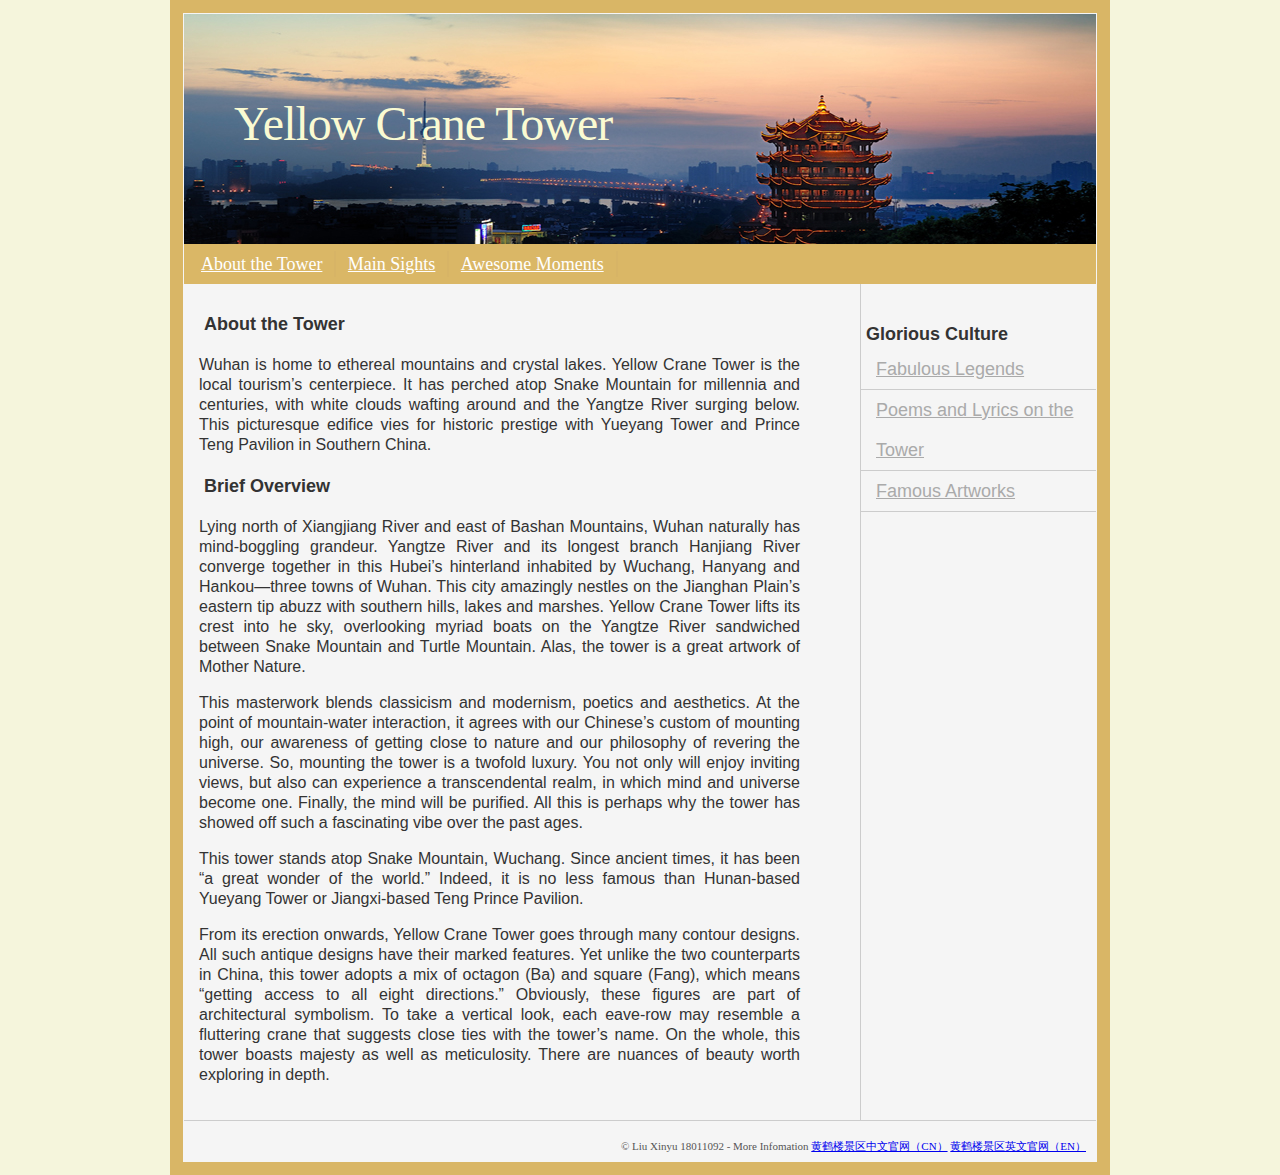
<file: index.html>
﻿<!DOCTYPE>
<html>
<head>
<meta http-equiv="Content-Type" content="text/html; charset=utf-8"/>
<title>Yellow Crane Tower</title>
<link href="style.css" rel="stylesheet" type="text/css"/>
</head>

<body>
<table width="100%" align="center" class="table-corners">
  <tr>
    <td>
	
	<table border="0" align="center" cellpadding="0" cellspacing="0" class="main-table">
      <tr>
                <td colspan="2" class="top-img"><p><br/>
                <br/>
				<br>
				<br>
                <span class="website-title">Yellow Crane Tower</span><br/>
      </tr>
      <tr>
        <td colspan="2" class="menu"><a class="menu-link" href="index.html">About the Tower</a> <a class="menu-link" href="Main Sights.html">Main Sights</a> <a class="menu-link" href="Awesome Moments.html">Awesome Moments</a> 
		</td>
      </tr>
      <tr>
        <td class="content"><h1><b>About the Tower</b></h1>
            <p> Wuhan is home to ethereal mountains and crystal lakes. Yellow Crane Tower is the local tourism’s centerpiece. It has perched atop Snake Mountain for millennia and centuries, with white clouds wafting around and the Yangtze River surging below. This picturesque edifice vies for historic prestige with Yueyang Tower and Prince Teng Pavilion in Southern China.</p>
          <h1><b>Brief Overview</b></h1>
          <p>Lying north of Xiangjiang River and east of Bashan Mountains, Wuhan naturally has mind-boggling grandeur. Yangtze River and its longest branch Hanjiang River converge together in this Hubei’s hinterland inhabited by Wuchang, Hanyang and Hankou—three towns of Wuhan. This city amazingly nestles on the Jianghan Plain’s eastern tip abuzz with southern hills, lakes and marshes. Yellow Crane Tower lifts its crest into he sky, overlooking myriad boats on the Yangtze River sandwiched between Snake Mountain and Turtle Mountain. Alas, the tower is a great artwork of Mother Nature.</p>
		  <p>This masterwork blends classicism and modernism, poetics and aesthetics. At the point of mountain-water interaction, it agrees with our Chinese’s custom of mounting high, our awareness of getting close to nature and our philosophy of revering the universe. So, mounting the tower is a twofold luxury. You not only will enjoy inviting views, but also can experience a transcendental realm, in which mind and universe become one. Finally, the mind will be purified. All this is perhaps why the tower has showed off such a fascinating vibe over the past ages.</p>
		  <p>This tower stands atop Snake Mountain, Wuchang. Since ancient times, it has been “a great wonder of the world.” Indeed, it is no less famous than Hunan-based Yueyang Tower or Jiangxi-based Teng Prince Pavilion.</p>
		  <p> From its erection onwards, Yellow Crane Tower goes through many contour designs. All such antique designs have their marked features. Yet unlike the two counterparts in China, this tower adopts a mix of octagon (Ba) and square (Fang), which means “getting access to all eight directions.” Obviously, these figures are part of architectural symbolism. To take a vertical look, each eave-row may resemble a fluttering crane that suggests close ties with the tower’s name. On the whole, this tower boasts majesty as well as meticulosity. There are nuances of beauty worth exploring in depth.</p>
          </td>
        <td width="200" class="content-right"><h2><b>Glorious Culture</b></h2> <a class="menu-right" href="http://www.cnhhl.com/en/index.php/list-84.html"target="_blank">Fabulous Legends</a> <a class="menu-right" href="http://www.cnhhl.com/en/index.php/list-42.html"target="_blank">Poems and Lyrics on the Tower</a> <a class="menu-right" href="http://www.cnhhl.com/en/index.php/list-44.html"target="_blank">Famous Artworks</a></td>
      </tr>
      <tr>
        <td colspan="2" align="right" class="footer">&copy; Liu Xinyu 18011092 - <span class="made-in_text">
          More Infomation <a href="http://www.cnhhl.com/" target="_blank" title="黄鹤楼景区中文官网">黄鹤楼景区中文官网（CN）</a> <a href="http://www.cnhhl.com/en/" target="_blank">黄鹤楼景区英文官网（EN）</a></span></td>
      </tr>
    </table></td>

</body>
</html>
</file>
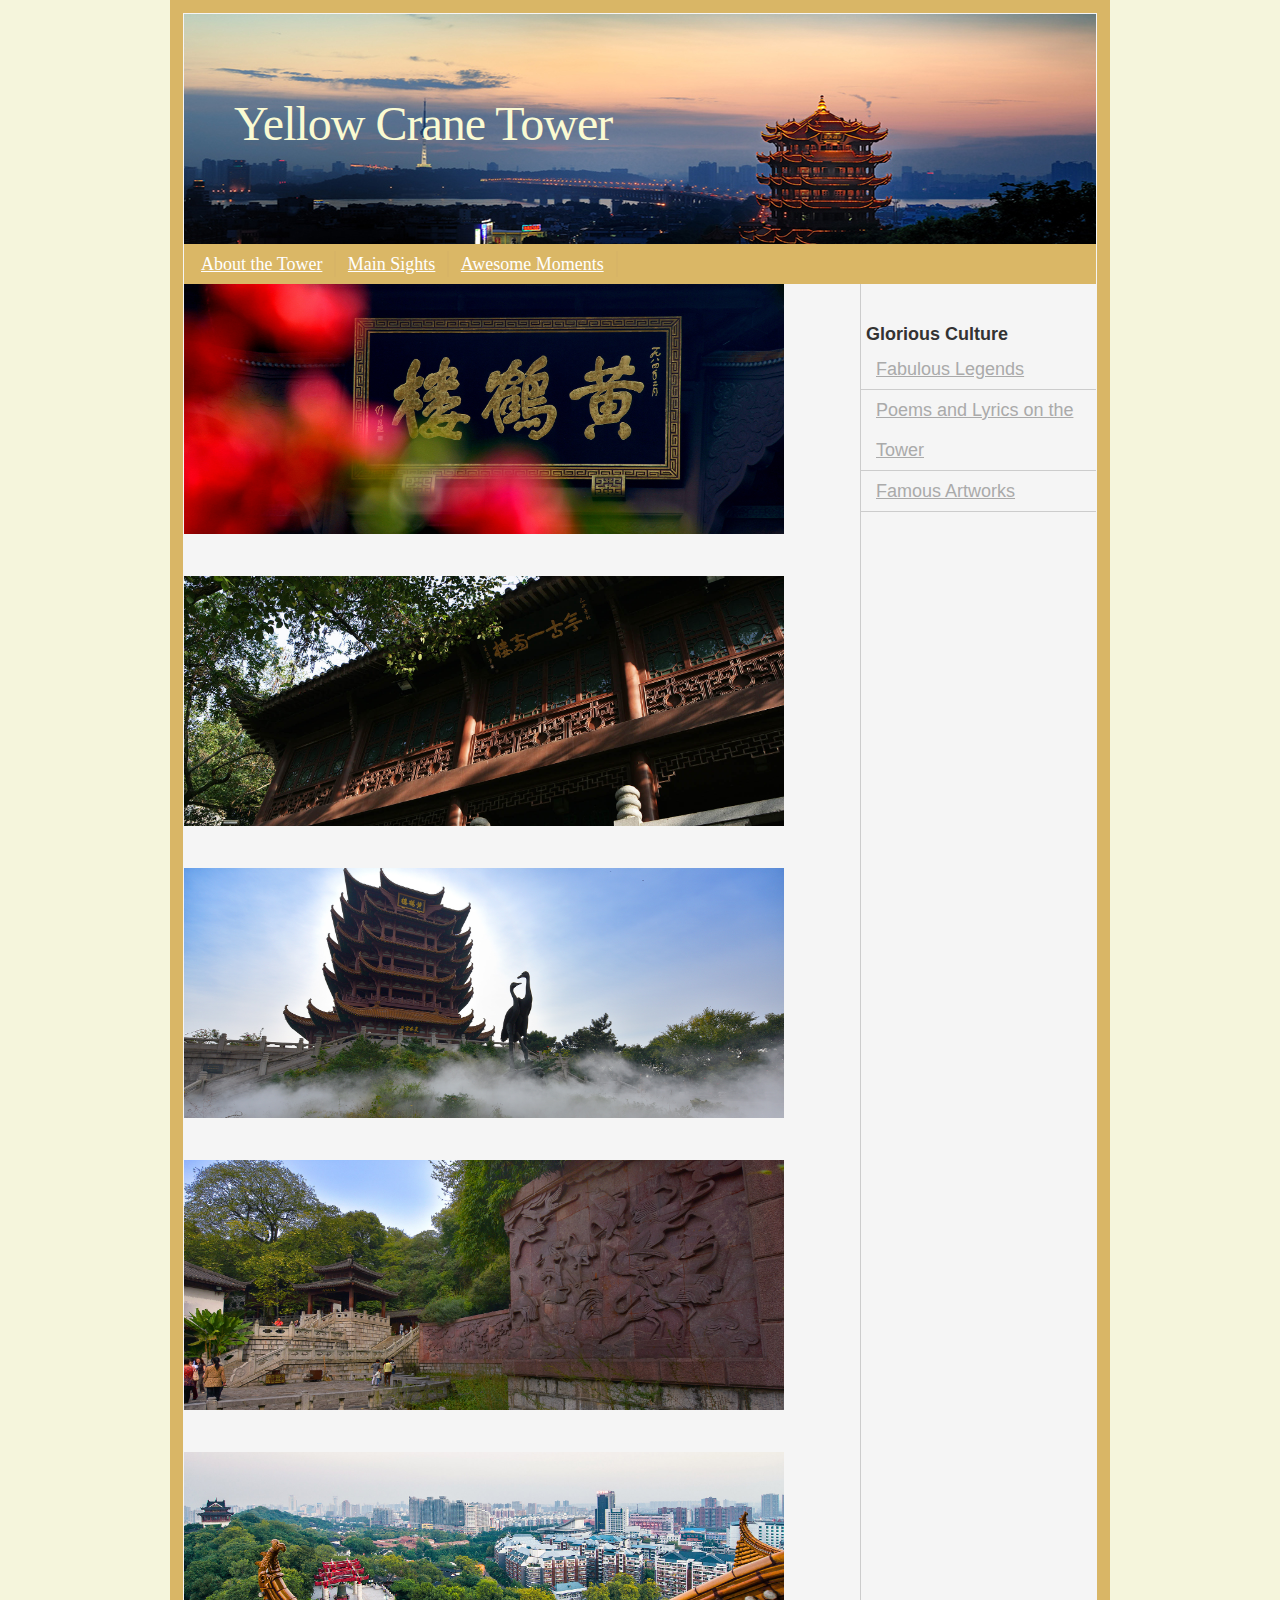
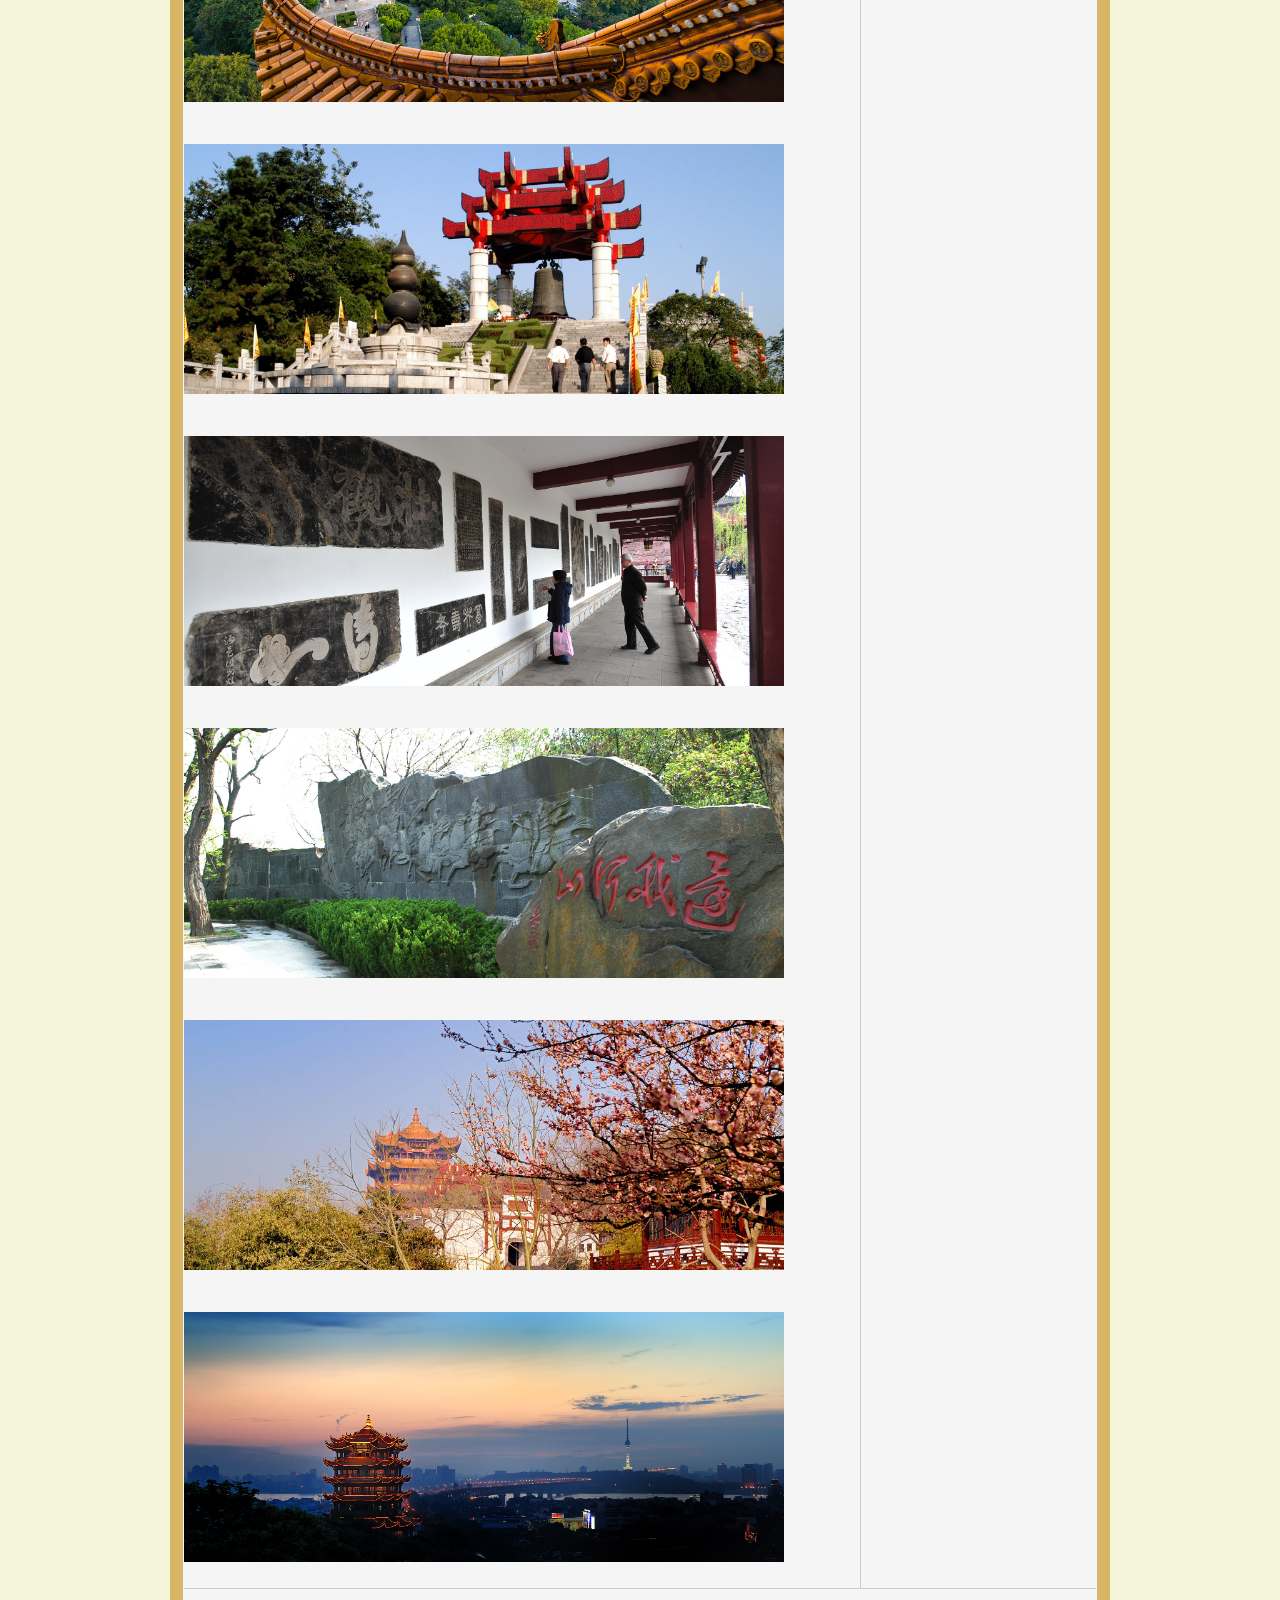
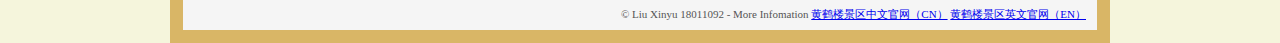
<file: Awesome Moments.html>
<title>Yellow Crane Tower</title>
<link href="style.css" rel="stylesheet" type="text/css"/>
</head>

<body>
<table width="100%" align="center" class="table-corners">
  <tr>
    <td>
	
	<table border="0" align="center" cellpadding="0" cellspacing="0" class="main-table">
      <tr>
        <td colspan="2" class="top-img"><p><br/>
                <br/>
				<br>
				<br>
                <span class="website-title">Yellow Crane Tower</span><br/>
          </p></td>
      </tr>
      <tr>
       <td colspan="2" class="menu"><a class="menu-link" href="index.html">About the Tower</a> <a class="menu-link" href="Main Sights.html">Main Sights</a> <a class="menu-link" href="Awesome Moments.html">Awesome Moments</a> 
		</td>
      </tr>
      <tr>
        <td
        <h2></h2>
		<p><img src="images/amazing pic00.jpg" width="600" height="250" /></p>
		<h2></h2>
		<p><img src="images/amazing pic1.jpg" width="600" height="250" /></p>
		 <h2></h2>
		<p><img src="images/amazing pic01.jpg" width="600" height="250" /></p>
		 <h2></h2>
		<p><img src="images/amazing pic02.jpg" width="600" height="250" /></p>
		 <h2></h2>
		<p><img src="images/amazing pic03.jpg" width="600" height="250" /></p>
		 <h2></h2>
		<p><img src="images/amazing pic04.jpg" width="600" height="250" /></p>
		 <h2></h2>
		<p><img src="images/amazing pic05.jpg" width="600" height="250" /></p>
		 <h2></h2>
		<p><img src="images/amazing pic06.jpg" width="600" height="250" /></p>
		 <h2></h2>
		<p><img src="images/amazing pic07.jpg" width="600" height="250" /></p>
		 <h2></h2>
		<p><img src="images/amazing pic08.jpg" width="600" height="250" /></p>
		 <h2></h2>
		
		</td>
         <td width="200" class="content-right"><h3><b>Glorious Culture</b></h3> <a class="menu-right" href="http://www.cnhhl.com/en/index.php/list-84.html"target="_blank">Fabulous Legends</a> <a class="menu-right" href="http://www.cnhhl.com/en/index.php/list-42.html"target="_blank">Poems and Lyrics on the Tower</a> <a class="menu-right" href="http://www.cnhhl.com/en/index.php/list-44.html"target="_blank">Famous Artworks</a></td>
      </tr>
      <tr>
        <td colspan="2" align="right" class="footer">&copy; Liu Xinyu 18011092 - <span class="made-in_text">
          More Infomation <a href="http://www.cnhhl.com/" target="_blank" title="黄鹤楼景区中文官网">黄鹤楼景区中文官网（CN）</a> <a href="http://www.cnhhl.com/en/" target="_blank">黄鹤楼景区英文官网（EN）</a></span></td>
      </tr>
    </table></td>

</body>
</html>
</file>
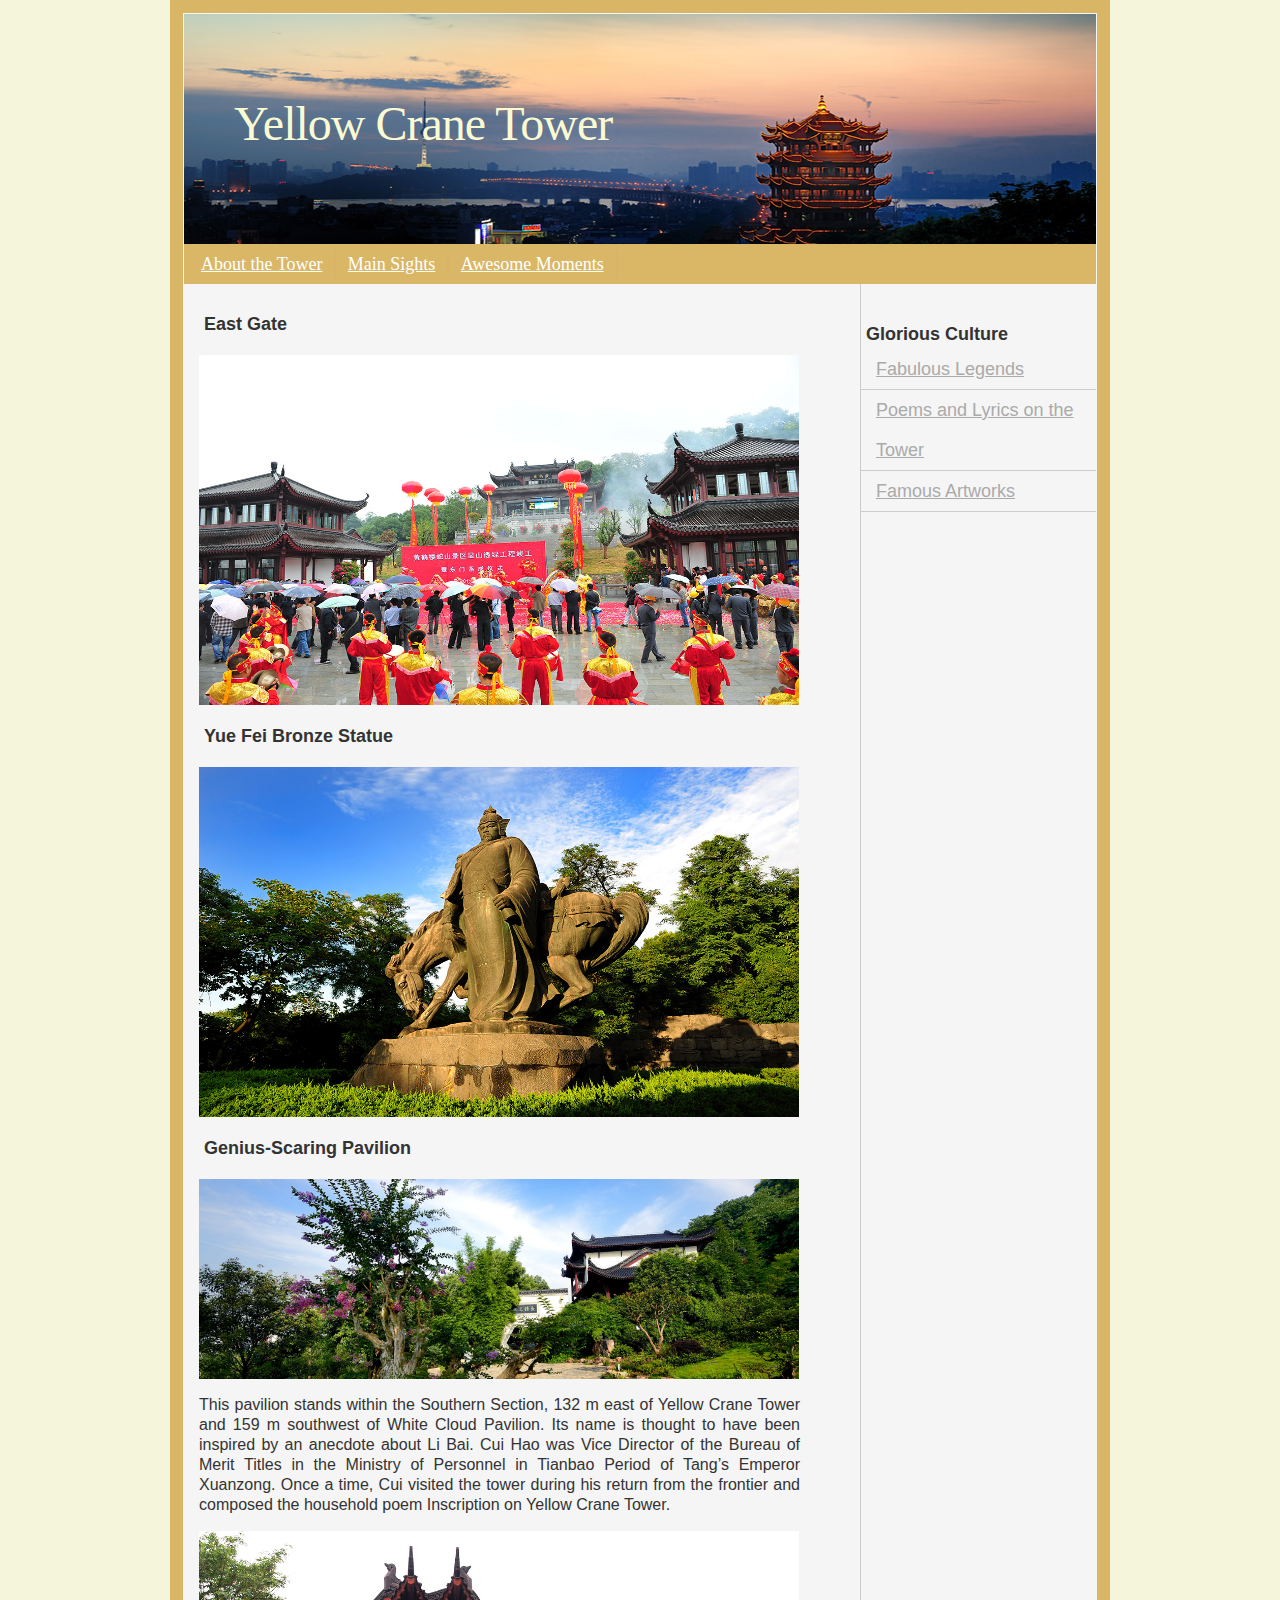
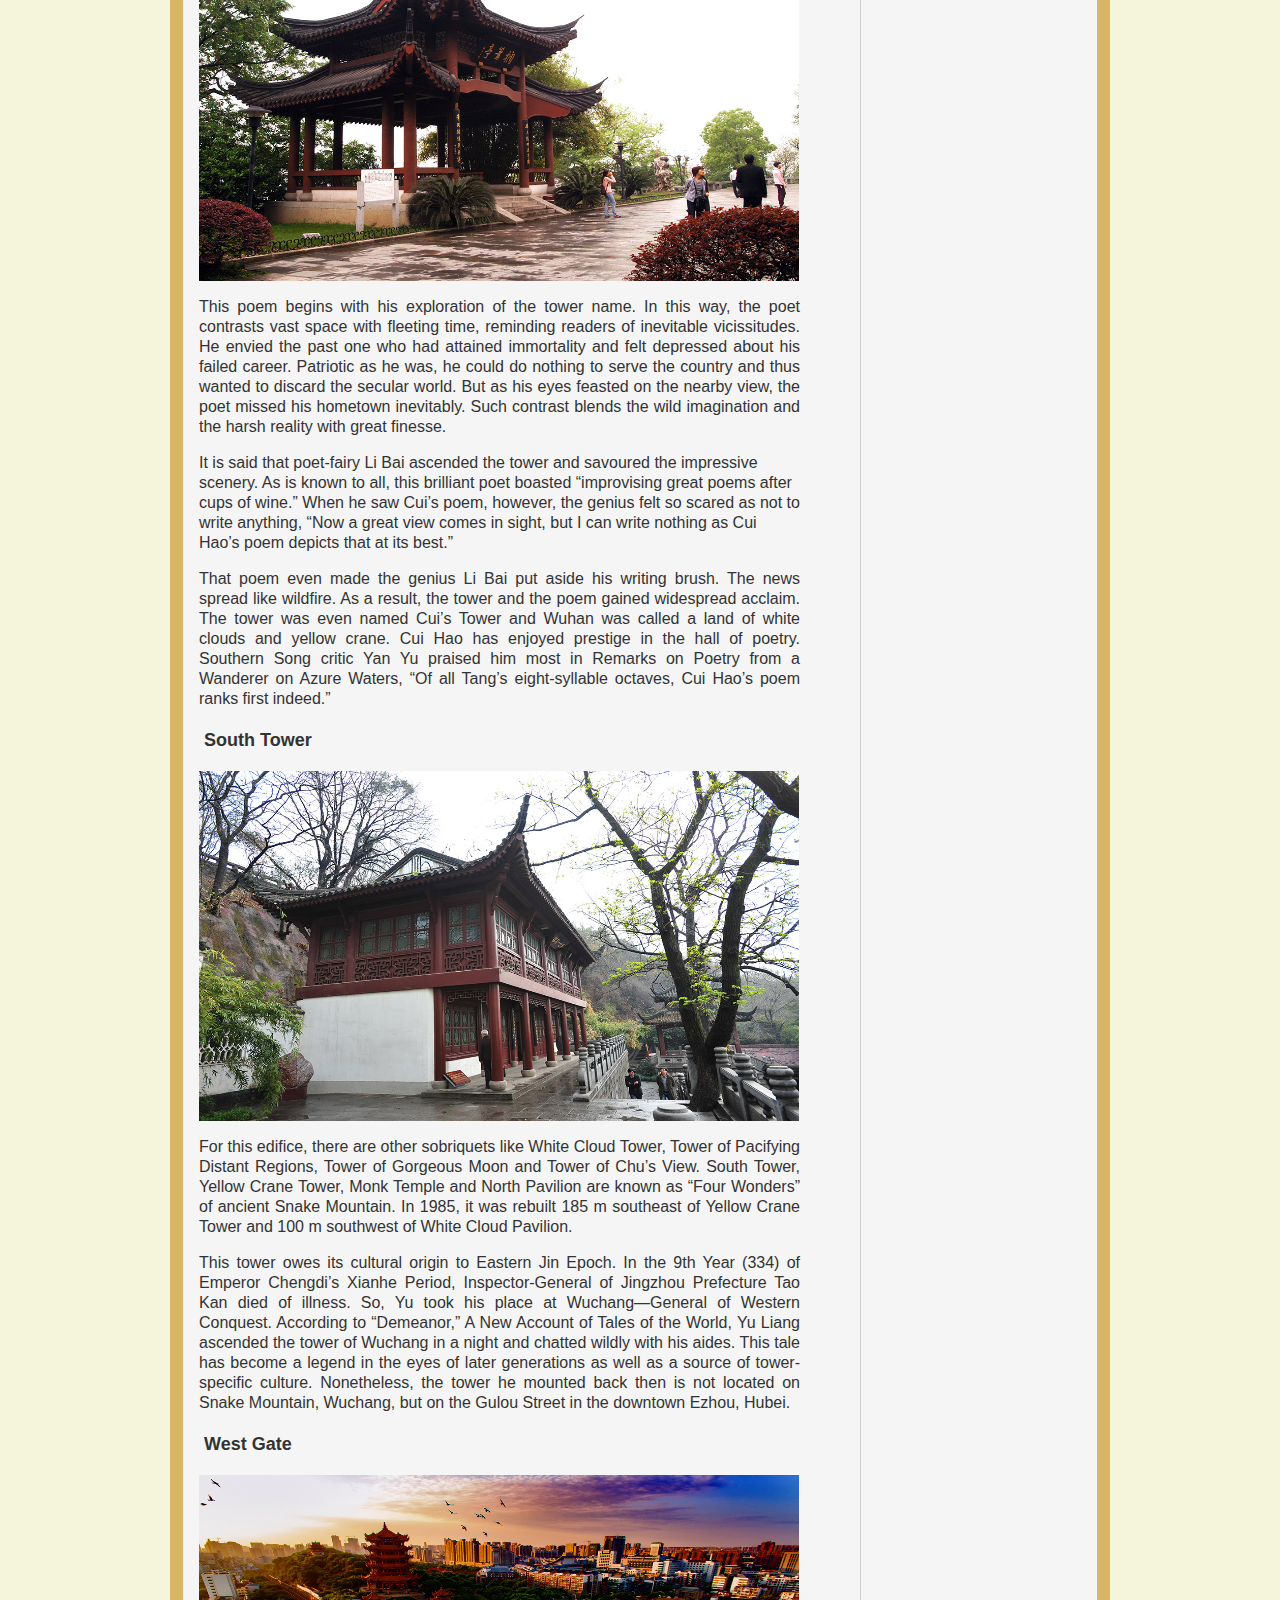
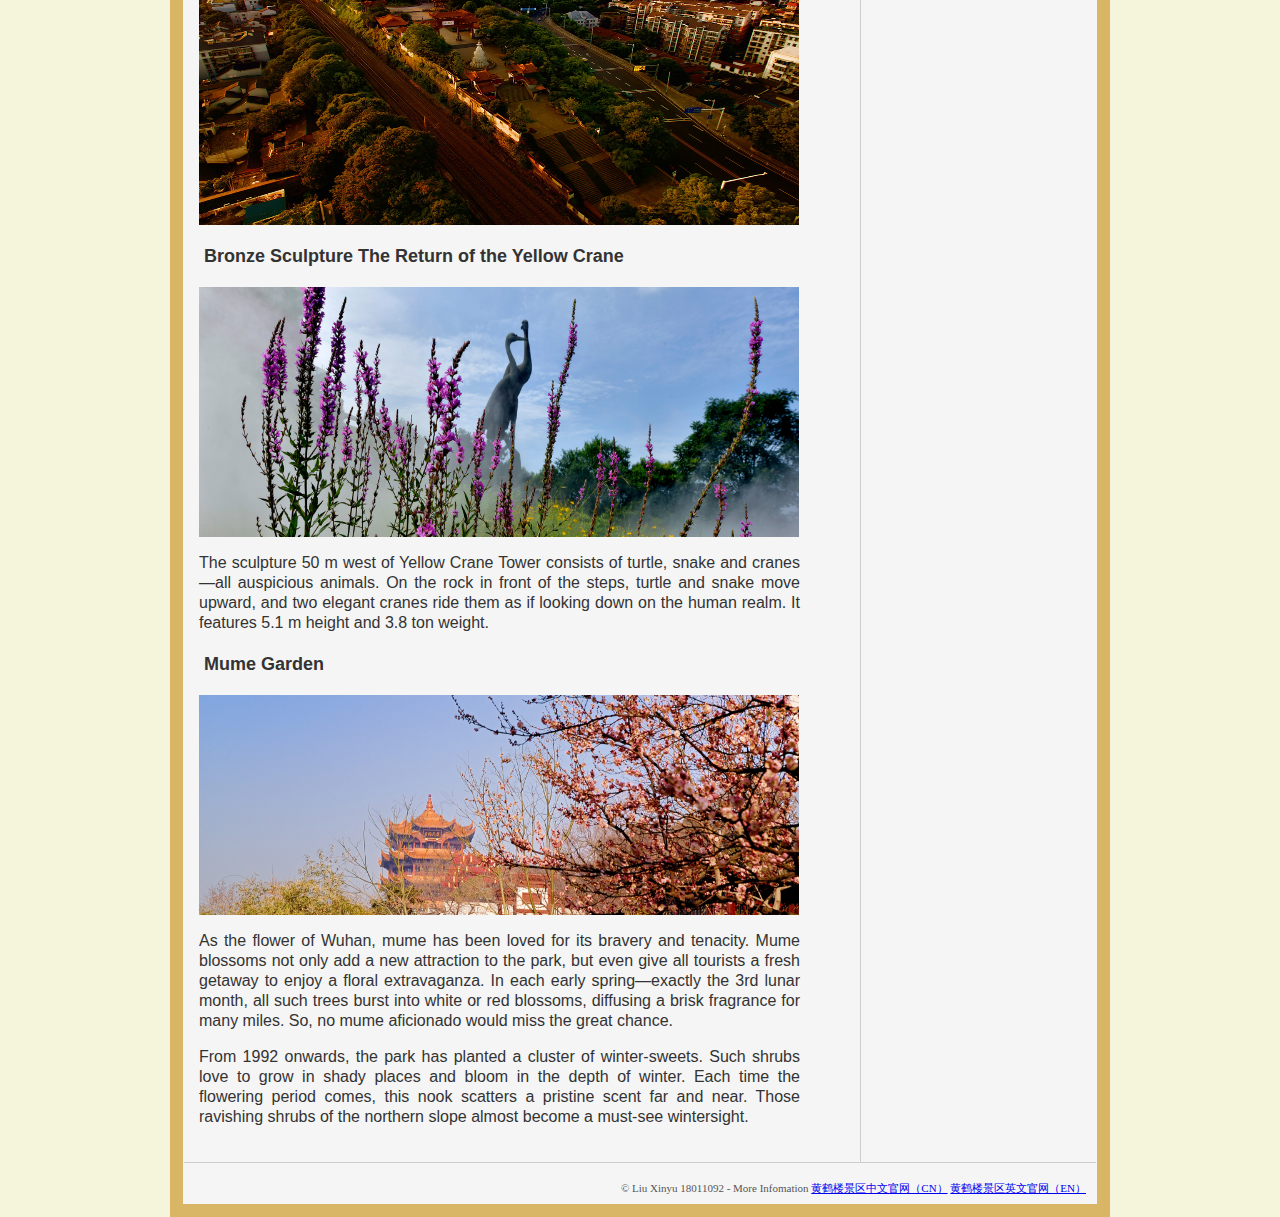
<file: Main Sights.html>
<title>Yellow Crane Tower</title>
<link href="style.css" rel="stylesheet" type="text/css"/>
</head>

<body>
<table width="100%" align="center" class="table-corners">
  <tr>
    <td>
	
	<table border="0" align="center" cellpadding="0" cellspacing="0" class="main-table">
      <tr>
        <td colspan="2" class="top-img"><p><br/>
                <br/>
				<br>
				<br>
                <span class="website-title">Yellow Crane Tower</span><br/>
          </p></td>
      </tr>
      <tr>
       <td colspan="2" class="menu"><a class="menu-link" href="index.html">About the Tower</a> <a class="menu-link" href="Main Sights.html">Main Sights</a> <a class="menu-link" href="Awesome Moments.html">Awesome Moments</a> 
		</td>
      </tr>
      <tr>
        <td class="content"><h1><b>East Gate</b></h1>	
			<p><img src="images/east gate.jpg" width="600" height="350" /></p>
		  <h1><b>Yue Fei Bronze Statue</b></h1>
		  <p><img src="images/Yue Fei.jpg" width="600" height="350" /></p>
		  <h1><b>Genius-Scaring Pavilion</b></h1>
		  <p><img src="images/genius-scaring pavilion.jpg" width="600" height="200" /></P>
		  <p>This pavilion stands within the Southern Section, 132 m east of Yellow Crane Tower and 159 m southwest of White Cloud Pavilion. Its name is thought to have been inspired by an anecdote about Li Bai. Cui Hao was Vice Director of the Bureau of Merit Titles in the Ministry of Personnel in Tianbao Period of Tang’s Emperor Xuanzong. Once a time, Cui visited the tower during his return from the frontier and composed the household poem Inscription on Yellow Crane Tower.</p>
		  <p><img src="images/genius-scaring pavilion01.jpg" width="600" height="350" /></p>
		  <p>This poem begins with his exploration of the tower name. In this way, the poet contrasts vast space with fleeting time, reminding readers of inevitable vicissitudes. He envied the past one who had attained immortality and felt depressed about his failed career. Patriotic as he was, he could do nothing to serve the country and thus wanted to discard the secular world. But as his eyes feasted on the nearby view, the poet missed his hometown inevitably. Such contrast blends the wild imagination and the harsh reality with great finesse.</p>
		  </p>It is said that poet-fairy Li Bai ascended the tower and savoured the impressive scenery. As is known to all, this brilliant poet boasted “improvising great poems after cups of wine.” When he saw Cui’s poem, however, the genius felt so scared as not to write anything, “Now a great view comes in sight, but I can write nothing as Cui Hao’s poem depicts that at its best.”</p> 
		  <p>That poem even made the genius Li Bai put aside his writing brush. The news spread like wildfire. As a result, the tower and the poem gained widespread acclaim. The tower was even named Cui’s Tower and Wuhan was called a land of white clouds and yellow crane. Cui Hao has enjoyed prestige in the hall of poetry. Southern Song critic Yan Yu praised him most in Remarks on Poetry from a Wanderer on Azure Waters, “Of all Tang’s eight-syllable octaves, Cui Hao’s poem ranks first indeed.”</p>
          <h1><b>South Tower</b></h1>
		  <p><img src="images/south tower.jpg" width="600" height="350" /></p>
          <p>For this edifice, there are other sobriquets like White Cloud Tower, Tower of Pacifying Distant Regions, Tower of Gorgeous Moon and Tower of Chu’s View. South Tower, Yellow Crane Tower, Monk Temple and North Pavilion are known as “Four Wonders” of ancient Snake Mountain. In 1985, it was rebuilt 185 m southeast of Yellow Crane Tower and 100 m southwest of White Cloud Pavilion.</p>
		  <p>This tower owes its cultural origin to Eastern Jin Epoch. In the 9th Year (334) of Emperor Chengdi’s Xianhe Period, Inspector-General of Jingzhou Prefecture Tao Kan died of illness. So, Yu took his place at Wuchang—General of Western Conquest. According to “Demeanor,” A New Account of Tales of the World, Yu Liang ascended the tower of Wuchang in a night and chatted wildly with his aides. This tale has become a legend in the eyes of later generations as well as a source of tower-specific culture. Nonetheless, the tower he mounted back then is not located on Snake Mountain, Wuchang, but on the Gulou Street in the downtown Ezhou, Hubei.</p>
		  <h1><b>West Gate</b></h1>
		  <p><img src="images/west gate.jpg" width="600" height="350" /></p>
		  <h1><b>Bronze Sculpture The Return of the Yellow Crane</b></h1>
		  <p><img src="images/yellow crane.jpg" width="600" height="250" /></p>
		  <p>The sculpture 50 m west of Yellow Crane Tower consists of turtle, snake and cranes—all auspicious animals. On the rock in front of the steps, turtle and snake move upward, and two elegant cranes ride them as if looking down on the human realm. It features 5.1 m height and 3.8 ton weight.</p>
		  <h1><b>Mume Garden</b></h1>
		  <p><img src="images/Mume Garden.jpg" width="600" height="220" /></p>
		  <p> As the flower of Wuhan, mume has been loved for its bravery and tenacity. Mume blossoms not only add a new attraction to the park, but even give all tourists a fresh getaway to enjoy a floral extravaganza. In each early spring—exactly the 3rd lunar month, all such trees burst into white or red blossoms, diffusing a brisk fragrance for many miles. So, no mume aficionado would miss the great chance.</p>
		  <p>From 1992 onwards, the park has planted a cluster of winter-sweets. Such shrubs love to grow in shady places and bloom in the depth of winter. Each time the flowering period comes, this nook scatters a pristine scent far and near. Those ravishing shrubs of the northern slope almost become a must-see wintersight.</p>
          </td>
         <td width="200" class="content-right"><h3><b>Glorious Culture</b></h3> <a class="menu-right" href="http://www.cnhhl.com/en/index.php/list-84.html"target="_blank">Fabulous Legends</a> <a class="menu-right" href="http://www.cnhhl.com/en/index.php/list-42.html"target="_blank">Poems and Lyrics on the Tower</a> <a class="menu-right" href="http://www.cnhhl.com/en/index.php/list-44.html"target="_blank">Famous Artworks</a></td>
      </tr>
      <tr>
        <td colspan="2" align="right" class="footer">&copy; Liu Xinyu 18011092 - <span class="made-in_text">
          More Infomation <a href="http://www.cnhhl.com/" target="_blank" title="黄鹤楼景区中文官网">黄鹤楼景区中文官网（CN）</a> <a href="http://www.cnhhl.com/en/" target="_blank">黄鹤楼景区英文官网（EN）</a></span></td>
      </tr>
    </table></td>

</body>
</html>
</file>
<file: style.css>
body {
background:	#F5F5DC;
margin:0;
padding-top : 0;
font-family : Arial;
font-size : 2px;
color : #333333;
}
td {
vertical-align : top;
line-height : 20px;
}
h1, h2, h3 {
font-size : 18px;
font-weight : normal;
padding : 5 5 5 5px;
margin : 0;
}
.main-table {
border : 1px solid #F5F5F5;
background-color :#F5F5F5;
width : 100%;
}
.style1 {
font-size : 10px;
}
.top-img {
background-image : url(images/top_bg01.jpg);
background-repeat : no-repeat;
height : 230px;
padding-left : 50px;
padding-top : 20px;
color : #ffffff;
}
.website-title {
font-family : Georgia;
color : #FAFAD2;
text-align : right;
font-size : 48px;
letter-spacing : -1px;
}

.menu {
height : 40px;
vertical-align : middle;
padding-left : 10px;
padding-right : 10px;
background-image : url(images/menu_bg.jpg);
}
.table-corners {
width : 940px;
padding : 10px;
background-color :#d9b666;
-moz-border-radius:6px;
}
a.menu-link {
background-image : url(images/menu.jpg);
height : 30px;
line-height : 30px;
background-position : right;
background-repeat : no-repeat;
padding-left : 7px;
padding-right : 14px;
padding-top : 3px;
padding-bottom : 3px;
font-family : Georgia;
font-size : 18px;
color : #ffffff;
font-weight : normal;
}
a.menu-link:hover {
background-image : url(i/menu-bg_hover.gif);
background-position : center;
background-repeat : repeat-x;
color : #ffe7cf;
}
.content {
padding-top : 25px;
padding-left : 15px;
padding-right : 60px;
padding-bottom : 35px;
}
.content-right {
padding-top : 35px;

background-color :#F5F5F5;
border-left : 1px solid #cccccc;
}
a.made-in {
color : #aaaaaa;
}
.footer {
font-size : 11px;
font-family : Verdana,微软雅黑;
color : #555555;
padding : 15px 10px 5px 20px;
text-align : right;
border-top : 1px solid #cccccc;
}
p {
text-align : justify;
line-height : 20px;
}
a.menu-right, a.menu-right:visited {
font-size : 18px;
line-height : 40px;
padding-left : 15px;
padding right：10px;
color : #aaaaaa;
width : 220px;
display : block;
border-bottom : 1px solid #cccccc;
}
a.menu-right:hover {
background-color : d9b666;
color : #d8e9f1;
}
</file>
